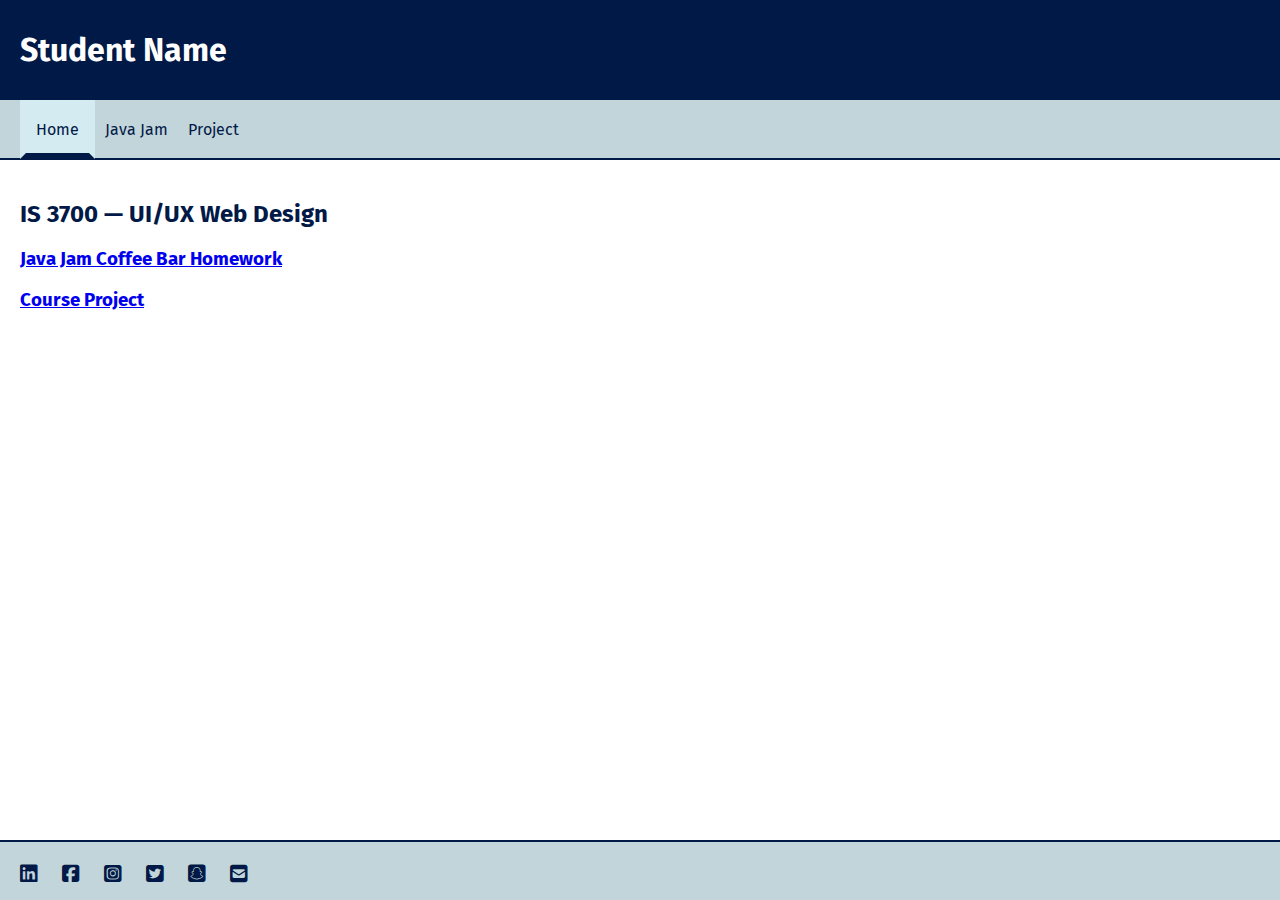
<file: index.html>
<!DOCTYPE html>
<html lang="en">

<head>
    <meta charset="UTF-8">
    <meta http-equiv="X-UA-Compatible" content="IE=edge">
    <meta name="viewport" content="width=device-width, initial-scale=1.0">
    <title>Student Name</title>
    <link href="main.css" rel="stylesheet" type="text/css" />
    <link rel="stylesheet" href="https://cdnjs.cloudflare.com/ajax/libs/font-awesome/6.2.1/css/all.min.css">
    <link rel="icon" href="https://www.usu.edu/favicon.ico" type="image/x-icon">
</head>

<body>
    <header id="pageHeader">
        <!-- <a href="index.html"><img id="mainLogo" src="logo.png" alt="Logo" /></a> -->
        <h1>Student Name</h1>
    </header>

    <nav id="mainNav">
        <ul>
            <li class="current"><a href="index.html">Home</a></li>
            <li><a href="javajam/index.html">Java Jam</a></li>
            <li><a href="project/index.html">Project</a></li>
            <!-- Add more navigation items as needed- possibly projects from different courses -->
        </ul>
    </nav>

    <main id="mainContent">
        <h2>IS 3700 &mdash; UI/UX Web Design</h2>
        <h3><a href="javajam/index.html">Java Jam Coffee Bar Homework</a></h3>
        <h3><a href="project/index.html">Course Project</a></h3>
    </main>

    <footer id="pageFooter">
        <ul>
            <li><a href="https://www.linkedin.com/" aria-label="linkedin"><i class="fab fa-linkedin"
                        aria-hidden="true"></i></a></li>
            <li><a href="https://www.facebook.com/" aria-label="facebook"><i class="fab fa-facebook-square"
                        aria-hidden="true"></i></a></li>
            <li><a href="https://www.instagram.com/?hl=en" aria-label="instagram"><i class="fab fa-instagram-square"
                        aria-hidden="true"></i></a></li>
            <li><a href="https://twitter.com/?lang=en" aria-label="twitter"><i class="fab fa-twitter-square"
                        aria-hidden="true"></i></a></li>
            <li><a href="https://www.snapchat.com/" aria-label="snapchat"><i class="fab fa-snapchat-square"
                        aria-hidden="true"></i></a></li>
            <li><a href="mailto:Anumber@usu.edu" aria-label="email"><i class="fas fa-envelope-square"
                        aria-hidden="true"></i></a></li>
        </ul>
    </footer>

</body>

</html>
</file>
<file: main.css>
@import url('https://fonts.googleapis.com/css2?family=Fira+Sans:wght@500&display=swap');

body {
	display: grid;
	grid-template-areas:
		"header header"
		"nav nav"
		"main main"
		"footer footer";
	grid-template-rows: 100px 60px 1fr 60px;
	grid-template-columns: 15% 1fr;
	height: 100vh;
	font-family: 'Fira Sans', sans-serif;
	margin: 0 auto;
}

/* Styles */

header {
	background-color: #011946;
	padding: 10px 20px;
}

footer, main, nav {
	padding: 20px;
}

nav, footer {
	background-color: #c2d5db;
}

#pageHeader {
	grid-area: header;
	position: sticky;
	top: 0;
	left: 0;
	z-index: 100;
}

#mainLogo {
	height: 80px;
}

#mainContent {
	grid-area: main;
}

#pageFooter {
	grid-area: footer;
}

#mainNav {
	grid-area: nav;
	border-bottom: 2px solid #011946;
}

#mainNav ul {
	list-style-type: none;
	margin: 0;
	padding: 0;
}

#mainNav li {
	display: block;
	float: left;
}

#mainNav ul li a {
	padding: 20px 10px;
	text-decoration: none;
	color: #011946;
}

#mainNav ul li a:hover {
	color: #fff;
}

#mainNav .current a {
	background-color: #d4ebf2;
	padding: 14px 10px;
	color: #011946;
	border: 6px solid transparent;
	border-bottom-color: #011946;
}

h1 {
	color: #fff;
	font-family: 'Fira Sans', sans-serif;
}

h2 {
	color: #011946;
}

footer {
	border-top: 2px solid #011946;
	text-align: left;
}

footer ul {
	padding: 0;
	margin: 0;
	list-style-type: none;
}

footer li {
	display: inline;
	margin-right: 1em;
	font-size: 125%;
}

footer li a {
	text-decoration: none;
	color: #011946;
}

footer li a:visited {
	color: #551A8B;
}

p {
	padding-bottom: 10px;
}

/* end */
</file>
